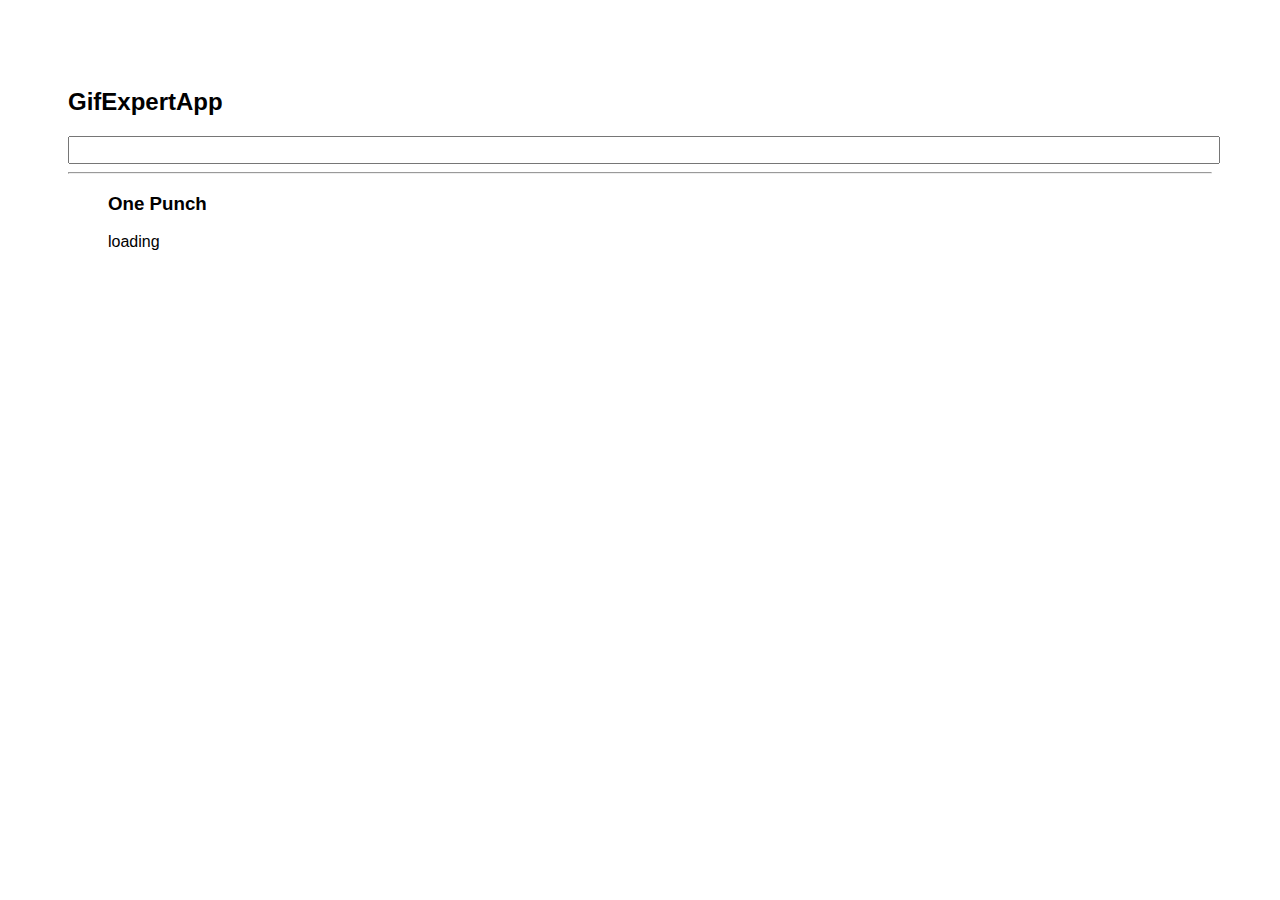
<file: docs/index.html>
<!doctype html>
<html lang="en">

<head>
    <meta charset="utf-8" />
    <link rel="icon" href="./favicon.ico" />
    <meta name="viewport" content="width=device-width,initial-scale=1" />
    <meta name="theme-color" content="#000000" />
    <meta name="description" content="Web site created using create-react-app" />
    <link rel="apple-touch-icon" href="./logo192.png" />
    <link rel="manifest" href="./manifest.json" />
    <link rel="stylesheet" href="https://cdnjs.cloudflare.com/ajax/libs/animate.css/4.1.1/animate.min.css" />
    <title>Gif Expert</title>
    <script defer="defer" src="./static/js/main.9ecc80af.js"></script>
    <link href="./static/css/main.f6aec5f5.css" rel="stylesheet">
</head>

<body><noscript>You need to enable JavaScript to run this app.</noscript>
    <div id="root"></div>
</body>

</html>
</file>
<file: docs/static/css/main.f6aec5f5.css>
*{font-family:Arial,Helvetica,sans-serif}body{padding:60px}input{color:grey;font-size:1.2rem;width:100%}.card-grid{display:flex;flex-direction:row;flex-wrap:wrap}.card{align-content:center;border:1px solid grey;border-radius:6px;margin-bottom:10px;margin-right:10px;overflow:hidden}.card p{padding:5px;text-align:center}.card img{max-height:170px}
/*# sourceMappingURL=main.f6aec5f5.css.map*/
</file>
